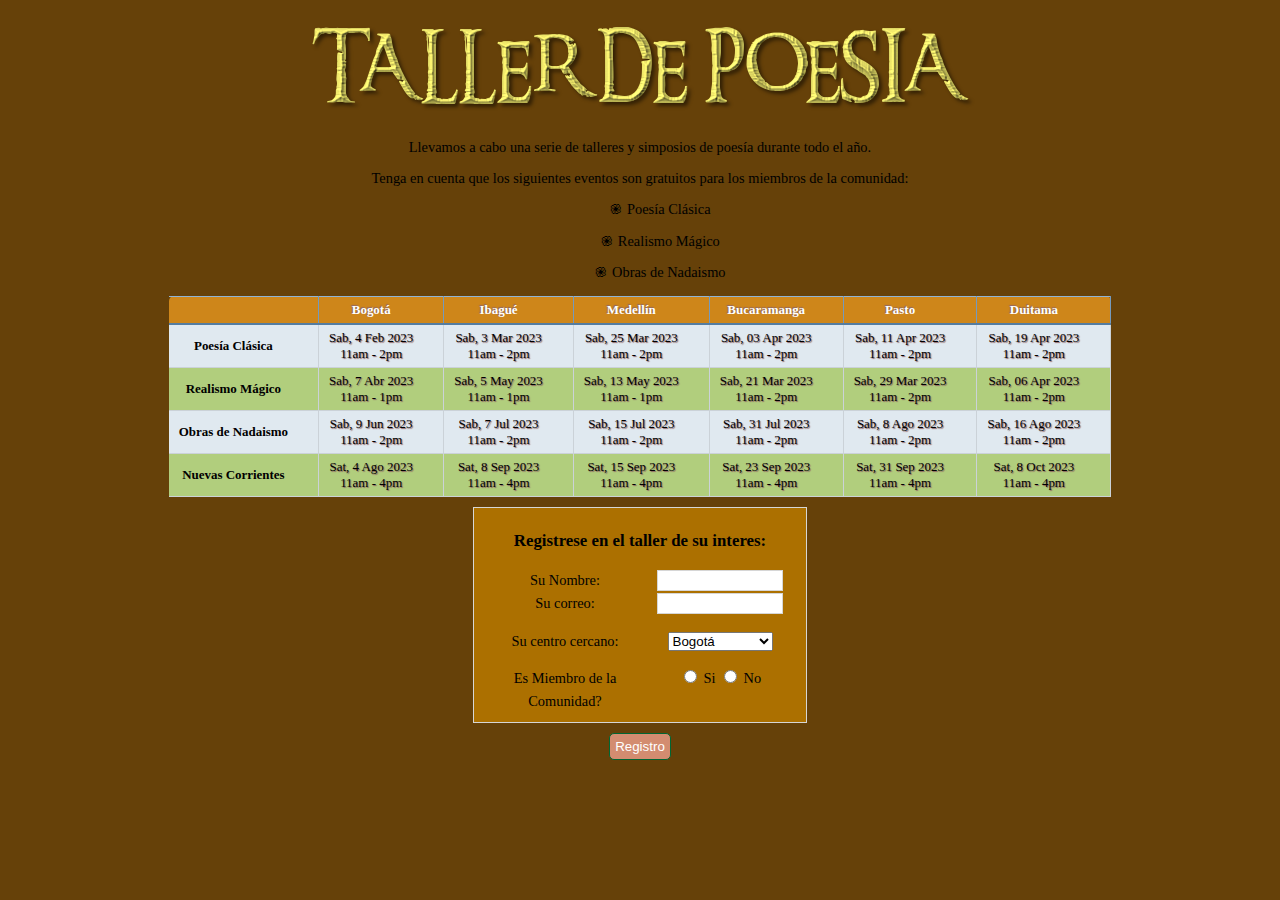
<file: actividad_01.html>
<!DOCTYPE html>
<html lang="es">
	<head>
		<meta charset="UTF-8">
		<meta name="viewport" content="width=device-width, initial-scale=1.0">
		<title>Actividad 01</title>
		<link rel="stylesheet" href=".\css\styles01.css" />
	</head>
	<body>
		<h1><img src="./images/titulo1.png" alt=""></h1>
		<p>Llevamos a cabo una serie de talleres y simposios de poesía durante todo el año.</p>
		<p>Tenga en cuenta que los siguientes eventos son gratuitos para los miembros de la comunidad:</p>
		<ul>
			<p>֎ Poesía Clásica</p>
			<p>֎ Realismo Mágico</p>
			<p>֎ Obras de Nadaismo</p>
		</ul>
		<table>
			<tr class="head">
				<th></th>
				<th>Bogotá</th>
				<th>Ibagué</th>
				<th>Medellín</th>
				<th>Bucaramanga</th>
				<th>Pasto</th>
				<th>Duitama</th>

			</tr>
			<tr>
				<th>Poesía Clásica</th>
				<td>Sab, 4 Feb 2023<br />11am - 2pm</td>
				<td>Sab, 3 Mar 2023<br />11am - 2pm</td>
				<td>Sab, 25 Mar 2023<br />11am - 2pm</td>
				<td>Sab, 03 Apr 2023<br />11am - 2pm</td>
				<td>Sab, 11 Apr 2023<br />11am - 2pm</td>
				<td>Sab, 19 Apr 2023<br />11am - 2pm</td>
			</tr>
			<tr class="even">
				<th>Realismo Mágico</th>
				<td>Sab, 7 Abr 2023<br />11am - 1pm</td>
				<td>Sab, 5 May 2023<br />11am - 1pm</td>
				<td>Sab, 13 May 2023<br />11am - 1pm</td>
				<td>Sab, 21 Mar 2023<br />11am - 2pm</td>
				<td>Sab, 29 Mar 2023<br />11am - 2pm</td>
				<td>Sab, 06 Apr 2023<br />11am - 2pm</td>
			</tr>
			<tr>
				<th>Obras de Nadaismo</th>
				<td>Sab, 9 Jun 2023<br />11am - 2pm</td>
				<td>Sab, 7 Jul 2023<br />11am - 2pm</td>
				<td>Sab, 15 Jul 2023<br />11am - 2pm</td>
				<td>Sab, 31 Jul 2023<br />11am - 2pm</td>
				<td>Sab, 8 Ago 2023<br />11am - 2pm</td>
				<td>Sab, 16 Ago 2023<br />11am - 2pm</td>
			</tr>
			<tr class="even">
				<th>Nuevas Corrientes</th>
				<td>Sat, 4 Ago 2023<br />11am - 4pm</td>
				<td>Sat, 8 Sep 2023<br />11am - 4pm</td>
				<td>Sat, 15 Sep 2023<br />11am - 4pm</td>
				<td>Sat, 23 Sep 2023<br />11am - 4pm</td>
				<td>Sat, 31 Sep 2023<br />11am - 4pm</td>
				<td>Sat, 8 Oct 2023<br />11am - 4pm</td>
			</tr>
		</table>
		<form action="actividad_02.html" method="get">
			<fieldset>
				<h3>Registrese en el taller de su interes:</h3>
				<p><label class="title" for="name">Su Nombre:</label>
					 <input type="text" name="name" id="name"><br />
					 <label class="title" for="email">Su correo:</label>
					 <input type="text" name="email" id="email"></p>
				<p><label for="location" class="title">Su centro cercano:</label>
					 <select name="location" id="location">
						 <option value="bo">Bogotá</option>
						 <option value="ib">Ibagué</option>
						 <option value="me">Medellín</option>
						 <option value="me">Bucaramanga</option>
						 <option value="me">Pasto</option>
						 <option value="me">Duitama</option>
					 </select></p>
				<span class="title">Es Miembro de la Comunidad?</span>
				<label><input type="radio" name="member" value="si" /> Si</label>
				<label><input type="radio" name="member" value="no" /> No</label></p>
			</fieldset>
 	    <div class="submit"><input type="submit" value="Registro" /></div>
		</form>
	</body>
</html>
</file>
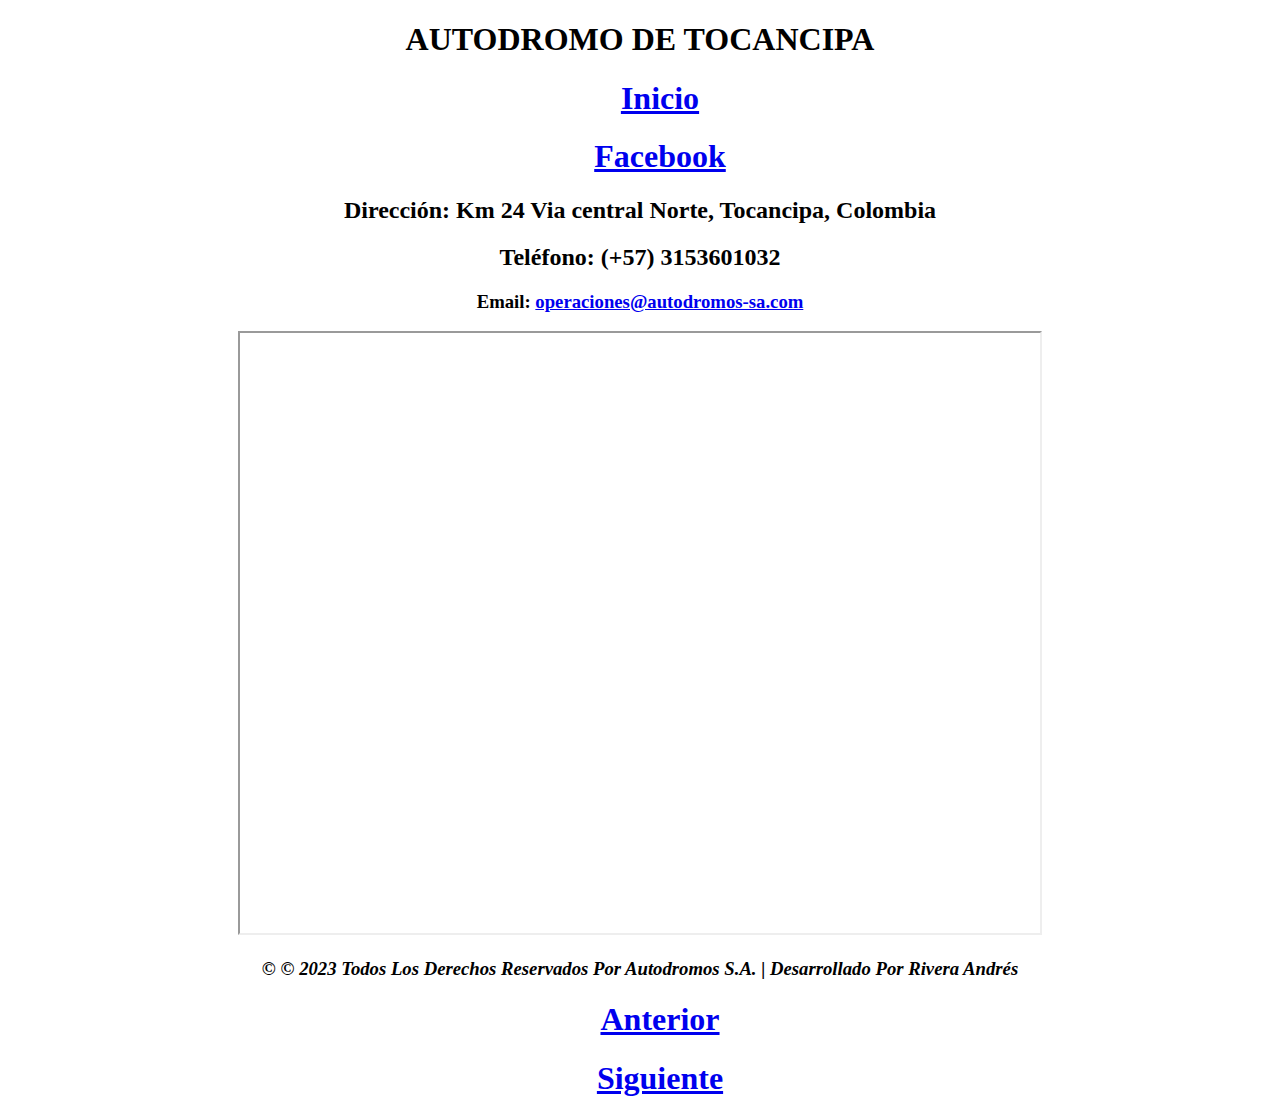
<file: actividad_03.html>
<!DOCTYPE html>
<html lang="es">
<head>
	<meta charset="UTF-8">
	<meta name="description" content="AUTODROMO DE TONCANCIPA" />
	<title>Actividad 03</title>
</head>
<body class="fondo">
<style type="text/css">
	.letra {
		color: rgb(0, 0, 0);
		background-color: rgba(0, 0, 0, 0);
		text-align: center;
	}
	.fondo {
		background-image:url("https://live.staticflickr.com/7032/6472968063_cff7033c20_w.jpg");
		background-position: center;
		background-repeat: no-repeat;
		background-size: cover;
		background-attachment: fixed;
	}
	

</style>


<header>
	
	<h1 class="letra">AUTODROMO DE TOCANCIPA</h1>
	<nav>
		<ul><center>
			<h1 color="FFFFFF"><a href="https://autodromodetocancipa.com" title="Ir a la página de inicio">Inicio</a></h1>
			<h1><a href="https://www.facebook.com/people/Autódromo-de-Tocancipá-Oficial/100087555812574/" title="Ir a la página de facebook">Facebook</a></h1>
		</center></ul>
	</nav>
</header>
<main><center>
	<h2><span class="contact">Dirección: </span>Km 24 Via central Norte, Tocancipa, Colombia</h2>
	<h2><span class="contact">Teléfono: </span> (+57) 3153601032</h2>
	<h3><span class="contact">Email: </span> <a href="operaciones@autodromos-sa.com">operaciones@autodromos-sa.com</a></h3>
	<figure>
		<iframe title="Ubicación de la Institución Autódromo de Tocancipá Oficial" src="https://www.google.com/maps/embed?pb=!1m14!1m8!1m3!1d626.0012082747287!2d-73.94386224661473!3d4.962937786884451!3m2!1i1024!2i768!4f13.1!3m3!1m2!1s0x8e4071664885bf85%3A0xa454eb285d25984c!2sAut%C3%B3dromo%20de%20Tocancip%C3%A1!5e0!3m2!1ses!2sco!4v1694207240326!5m2!1ses!2sco" width="800" height="600">
		</iframe>
	</figure>
</center></main>
<footer><center>
	<h3>&copy; <i>© 2023 Todos Los Derechos Reservados Por Autodromos S.A. | Desarrollado Por Rivera Andrés</i></h3>
	<nav>
		<ul>
			<h1 class="letra"><a href="actividad_02.html" title="Ir a la actividad anterior">Anterior</a></h1>
			<h1><a href="actividad_04.html" title="Ir a la siguiente actividad">Siguiente</a></h1>
		</ul>
	</nav>
</center></footer>
</body>
</html>
</file>
